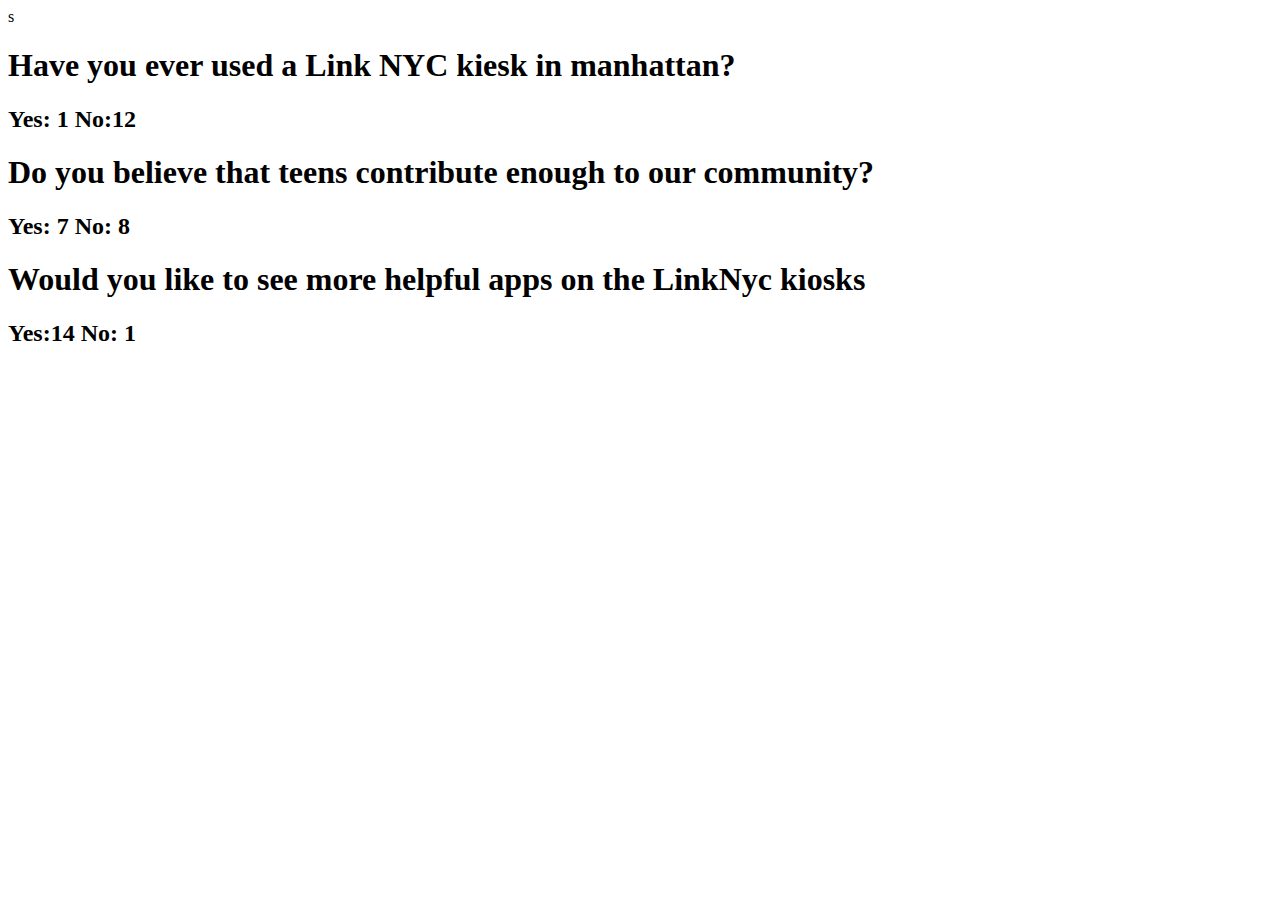
<file: sancuary/stats.html>
<!DOCTYPE html>
<html >
<head>
  <meta charset="UTF-8">
  <title>sanctuary</title>
  <link rel="stylesheet" href="http://netdna.bootstrapcdn.com/font-awesome/4.0.3/css/font-awesome.css">
<link href='http://fonts.googleapis.com/css?family=Lato:300,400' rel='stylesheet' type='text/css'>

s
</head>

<body>

<h1> Have you ever used a Link NYC kiesk in manhattan?</h1>
<h2> Yes: 1 No:12 </h2>

<h1> Do you believe that teens contribute enough to our community?</h1>
<h2> Yes: 7 No: 8 </h2>

<h1> Would you like to see more helpful apps on the LinkNyc kiosks </h1>
<h2> Yes:14 No: 1 </h2>
</file>
